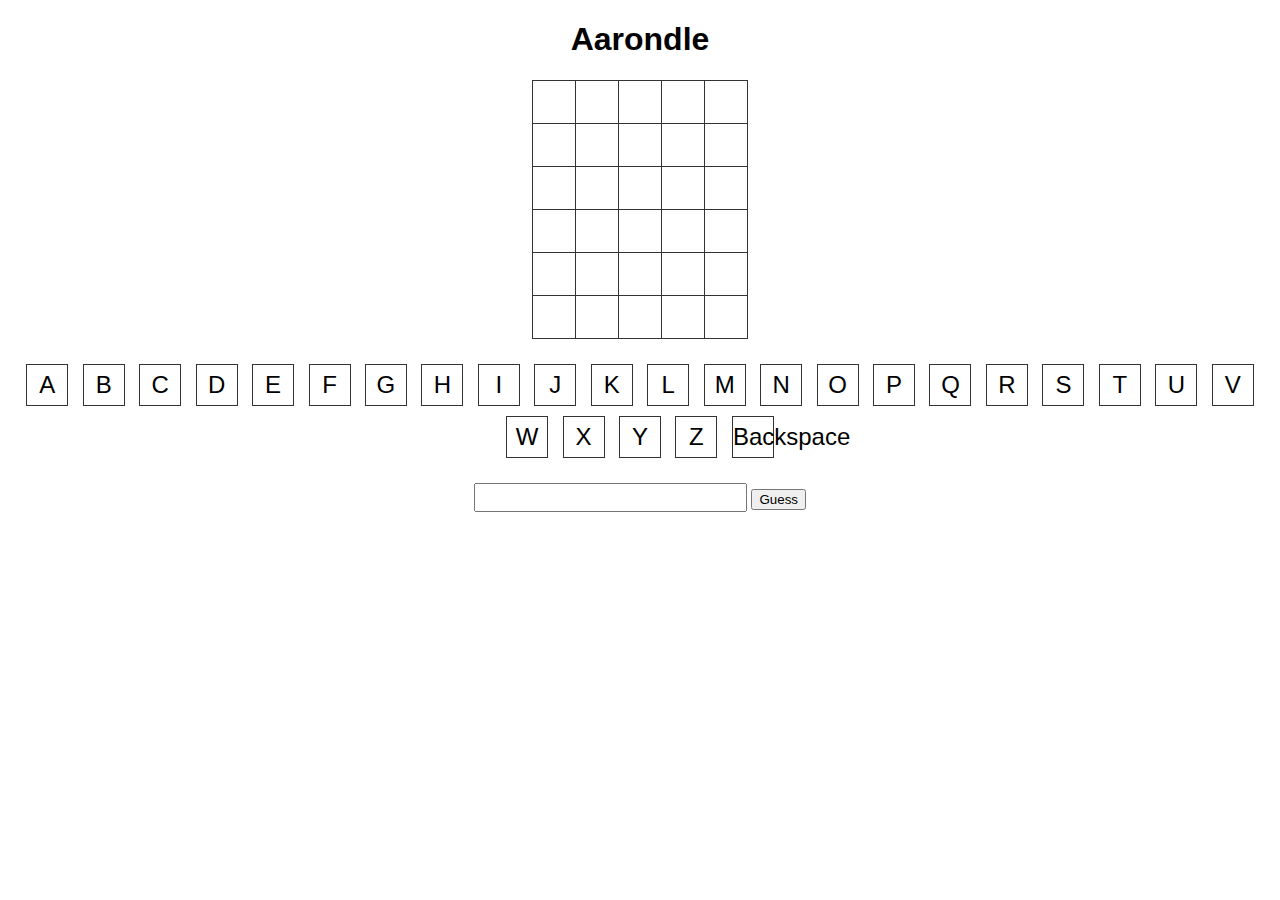
<file: games/Aarondle.html>
<!DOCTYPE html>
<html lang="en">
<head>
<meta charset="UTF-8">
<meta name="viewport" content="width=device-width, initial-scale=1.0">
<title>Aarondle</title>
<style>
  body {
    font-family: Arial, sans-serif;
    text-align: center;
  }
  .letter {
    display: inline-block;
    width: 40px;
    height: 40px;
    line-height: 40px;
    margin: 5px;
    border: 1px solid #333;
    font-size: 24px;
    cursor: pointer;
  }
  .correct-letter {
    background-color: #90EE90; /* Light green */
  }
  .incorrect-letter {
    background-color: #FFA07A; /* Light salmon */
  }
  #word {
    margin-top: 20px;
    font-size: 24px;
  }
  #letter-buttons {
    margin-top: 20px;
  }
  #input {
    margin-top: 20px;
    font-size: 20px;
  }
  #guesses {
    margin-top: 20px;
    text-align: center;
  }
  table {
    margin: auto;
    border-collapse: collapse;
  }
  td {
    width: 40px;
    height: 40px;
    border: 1px solid #333;
    font-size: 24px;
  }
</style>
</head>
<body>
<h1>Aarondle</h1>
<div id="guesses">
  <table id="guess-table">
    <!-- Pre-populate with blank rows -->
    <tr><td></td><td></td><td></td><td></td><td></td></tr>
    <tr><td></td><td></td><td></td><td></td><td></td></tr>
    <tr><td></td><td></td><td></td><td></td><td></td></tr>
    <tr><td></td><td></td><td></td><td></td><td></td></tr>
    <tr><td></td><td></td><td></td><td></td><td></td></tr>
    <tr><td></td><td></td><td></td><td></td><td></td></tr>
  </table>
</div>
<div id="letter-buttons">
  <div class="letter" onclick="insertLetter('a')">A</div>
  <div class="letter" onclick="insertLetter('b')">B</div>
  <div class="letter" onclick="insertLetter('c')">C</div>
  <div class="letter" onclick="insertLetter('d')">D</div>
  <div class="letter" onclick="insertLetter('e')">E</div>
  <div class="letter" onclick="insertLetter('f')">F</div>
  <div class="letter" onclick="insertLetter('g')">G</div>
  <div class="letter" onclick="insertLetter('h')">H</div>
  <div class="letter" onclick="insertLetter('i')">I</div>
  <div class="letter" onclick="insertLetter('j')">J</div>
  <div class="letter" onclick="insertLetter('k')">K</div>
  <div class="letter" onclick="insertLetter('l')">L</div>
  <div class="letter" onclick="insertLetter('m')">M</div>
  <div class="letter" onclick="insertLetter('n')">N</div>
  <div class="letter" onclick="insertLetter('o')">O</div>
  <div class="letter" onclick="insertLetter('p')">P</div>
  <div class="letter" onclick="insertLetter('q')">Q</div>
  <div class="letter" onclick="insertLetter('r')">R</div>
  <div class="letter" onclick="insertLetter('s')">S</div>
  <div class="letter" onclick="insertLetter('t')">T</div>
  <div class="letter" onclick="insertLetter('u')">U</div>
  <div class="letter" onclick="insertLetter('v')">V</div>
  <div class="letter" onclick="insertLetter('w')">W</div>
  <div class="letter" onclick="insertLetter('x')">X</div>
  <div class="letter" onclick="insertLetter('y')">Y</div>
  <div class="letter" onclick="insertLetter('z')">Z</div>
  <div class="letter" onclick="backspace()">Backspace</div>
</div>
<input type="text" id="input" maxlength="5" readonly>
<button onclick="guess()">Guess</button>

<script>
  const apiKey = 'YOUR_API_KEY'; // Replace 'YOUR_API_KEY' with your API key
  const apiUrl = `https://api.wordnik.com/v4/words.json/randomWord?hasDictionaryDef=true&minLength=5&maxLength=5&api_key=${apiKey}`;

  const words = {
    "2024-02-16": "angle", // Example word for today, you can replace it with your own words for each day
    // Add more dates and words as needed
  };

  const date = new Date();
  const dateString = `${date.getFullYear()}-${String(date.getMonth() + 1).padStart(2, '0')}-${String(date.getDate()).padStart(2, '0')}`;
  let targetWord = words[dateString];
  
  // Simple encryption function
  function encrypt(word) {
    return word.split("").map(char => String.fromCharCode(char.charCodeAt(0) + 1)).join("");
  }
  
  // Decrypt function
  function decrypt(word) {
    return word.split("").map(char => String.fromCharCode(char.charCodeAt(0) - 1)).join("");
  }
  
  let guesses = [];
  let wordDisplay = "?????";
  
  function updateWordDisplay() {
    let display = "";
    for (let i = 0; i < wordDisplay.length; i++) {
      if (guesses.includes(decrypt(targetWord)[i])) {
        if (decrypt(targetWord)[i] === targetWord[i]) {
          display += `<span class="correct-letter">${decrypt(targetWord)[i]}</span>`;
        } else {
          display += `<span class="incorrect-letter">${decrypt(targetWord)[i]}</span>`;
        }
      } else {
        display += "?";
      }
    }
    document.getElementById("word").innerHTML = display;
  }
  
  async function getRandomWord() {
    try {
      const response = await fetch(apiUrl);
      const data = await response.json();
      targetWord = data.word.toLowerCase();
      updateWordDisplay();
    } catch (error) {
      console.error('Error fetching random word:', error);
    }
  }
  
  function insertLetter(letter) {
    const input = document.getElementById("input");
    input.value += letter;
  }
  
  function backspace() {
    const input = document.getElementById("input");
    input.value = input.value.slice(0, -1);
  }
  
  async function guess() {
    let input = document.getElementById("input").value.toLowerCase();
    if (input.length !== 5 || !/^[a-z]+$/.test(input)) {
      alert("Please enter a valid 5-letter word using only alphabetic characters.");
      return;
    }

    // Check if the word exists using the API
    const isValidWord = await checkWordExistence(input);
    if (!isValidWord) {
      alert("Please enter a valid English word with 5 letters.");
      return;
    }

    if (guesses.includes(input)) {
      alert("You've already guessed that word!");
      return;
    }
    guesses.push(input);
    updateWordDisplay();
    document.getElementById("guess-table").appendChild(createGuessRow(input));
    if (input === decrypt(targetWord)) {
      alert("Congratulations! You guessed the word: " + decrypt(targetWord));
      resetGame();
    }
  }

  async function checkWordExistence(word) {
    try {
      const response = await fetch(`https://api.wordnik.com/v4/word.json/${word}/definitions?api_key=${apiKey}`);
      const data = await response.json();
      return data.length > 0; // If there is at least one definition, consider it a valid word
    } catch (error) {
      console.error('Error checking word existence:', error);
      return false; // Assume word doesn't exist in case of error
    }
  }
  
  function resetGame() {
    getRandomWord();
    guesses = [];
    wordDisplay = "?????";
    updateWordDisplay();
    document.getElementById("guesses").innerHTML = "";
    document.getElementById("input").value = "";
    // Reset the guess table with blank rows
    const guessTable = document.getElementById("guess-table");
    for (let i = 0; i < guessTable.rows.length; i++) {
      const row = guessTable.rows[i];
      for (let j = 0; j < row.cells.length; j++) {
        row.cells[j].textContent = "";
      }
    }
  }
  
  function createGuessRow(word) {
    const guessTable = document.getElementById("guess-table");
    const newRow = guessTable.rows[guessTable.rows.length - 1]; // Get the last row
    for (let i = 0; i < word.length; i++) {
      newRow.cells[i].textContent = word[i].toUpperCase();
    }
    return newRow;
  }

  getRandomWord(); // Get a random word when the page loads
</script>
</body>
</html>
</file>
